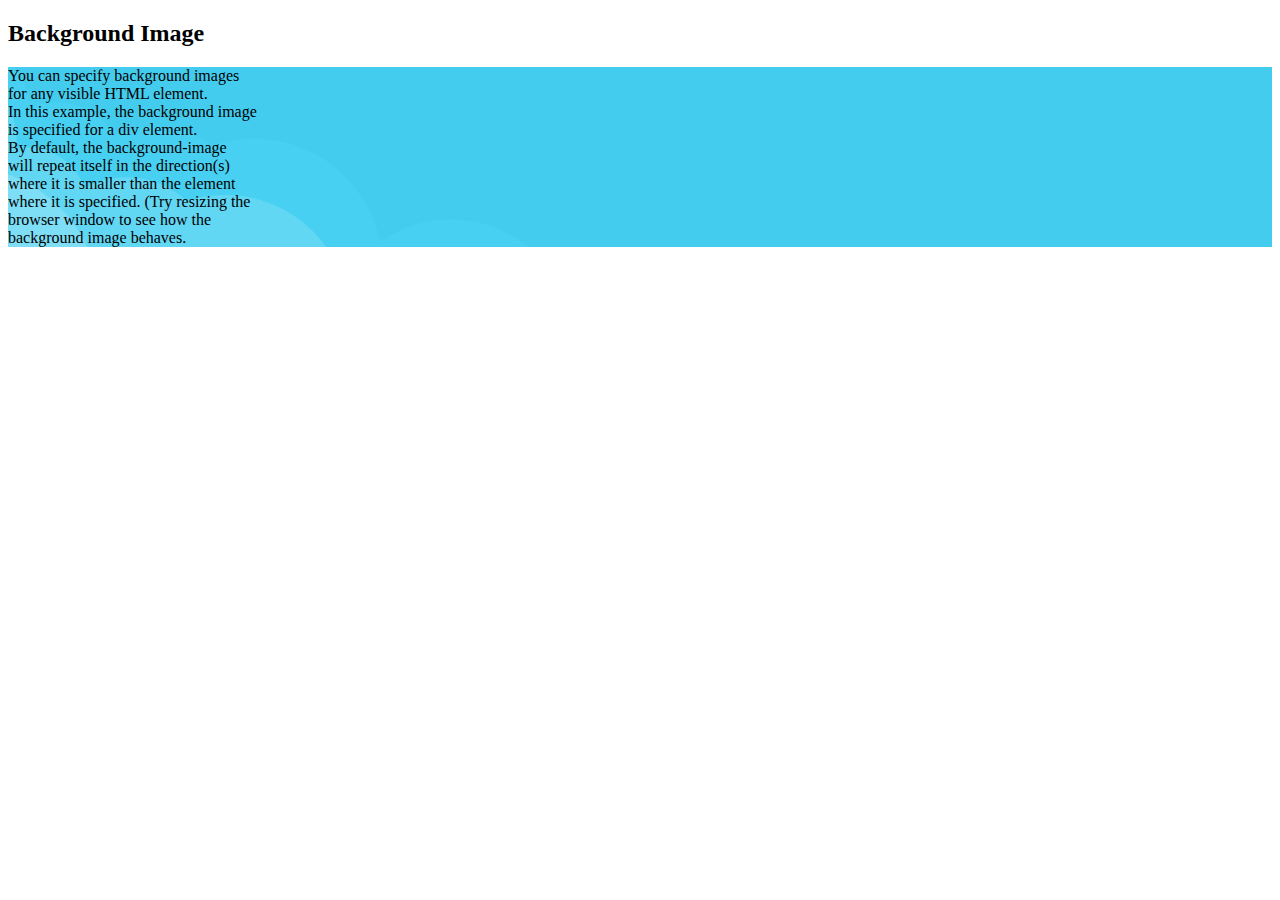
<file: Faizan-portfolio/test.html>
<!DOCTYPE html>
<html>
<head>
<style>
p {
  background-image: url('cloudBg-portfolio.png');
}
</style>
</head>
<body>

<h2>Background Image</h2>

<p>You can specify background images<br>
for any visible HTML element.<br>
In this example, the background image<br>
is specified for a div element.<br>
By default, the background-image<br>
will repeat itself in the direction(s)<br>
where it is smaller than the element<br>
where it is specified. (Try resizing the<br>
browser window to see how the<br>
background image behaves.</p>

</body>
</html>
</file>
